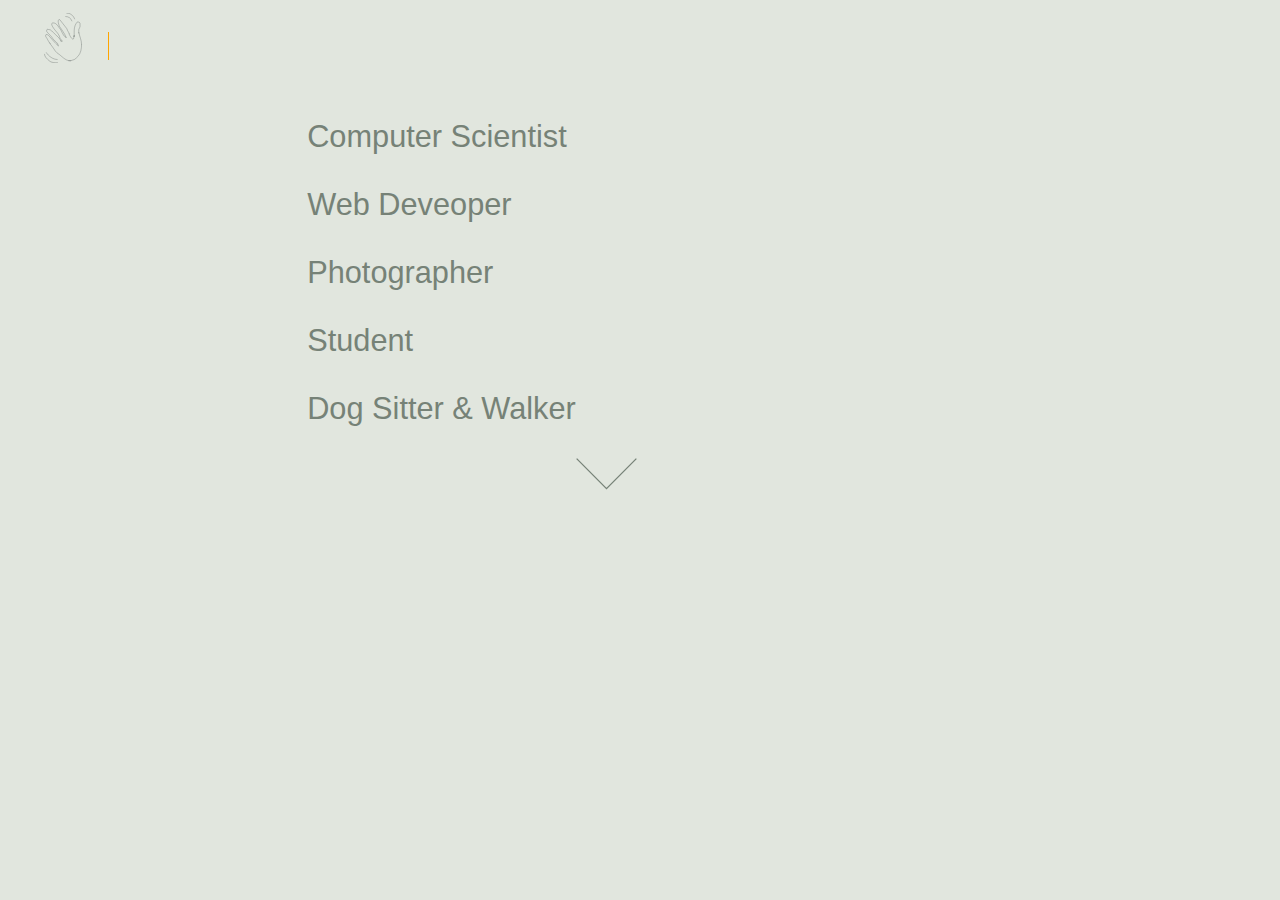
<file: index.html>
<!----------------------------------------
* @author: Taylor McPherson
* 
* WDD Final Project, index.html
------------------------------------------>
<!DOCTYPE html>
<html>
<meta name="viewport" content="width=device-width, initial-scale=1.0">
<head>
	<title> TAYLOR MCPHERSON </title>
	<link rel="stylesheet" type="text/css" href="assets/css/style.css">
	<link href="https://fonts.googleapis.com/css?family=Source+Code+Pro" rel="stylesheet">
	<script src="https://ajax.googleapis.com/ajax/libs/jquery/3.3.1/jquery.min.js"></script>
	<script src="assets/script/scriptIndex.js"></script>
</head>
<body>
	<div class="header">
		<img id="waveIcon" src="assets/img/handWave.svg">
		<div id="greetingHolder"><p id="greeting"> HI, I'M <a href="about.html"> <span id="name">TAYLOR, </span> </a>
		 AND I'M A.....   </p></div>
	</div>

	<div class="innerDiv">
		<div id="leftCol">
			<p class="descriptors" id="d1">Computer Scientist</p>
			<p class="descriptors" id="d2">Web Deveoper</p>
			<p class="descriptors" id="d3">Photographer</p>
			<p class="descriptors" id="d4">Student</p>
			<p class="descriptors" id="d5">Dog Sitter & Walker</p>
		</div>
		<div id="rightCol">
			<img class="ills" id="img1" src="assets/img/coder.svg">
			<img class="ills" id="img2" src="assets/img/desktop.svg">
			<img class="ills" id="img3" src="assets/img/camera.svg">
			<img class="ills" id="img4" src="assets/img/student.svg">
			<img class="ills" id="img5" src="assets/img/dogWalk.svg">
		</div>
	</div>

	<div class="footer" id="homeFooter">
		<a class="downArrow" href="about.html"><img src="assets/img/downArrow.svg"></a>
	</div>

</body>
</html>
</file>
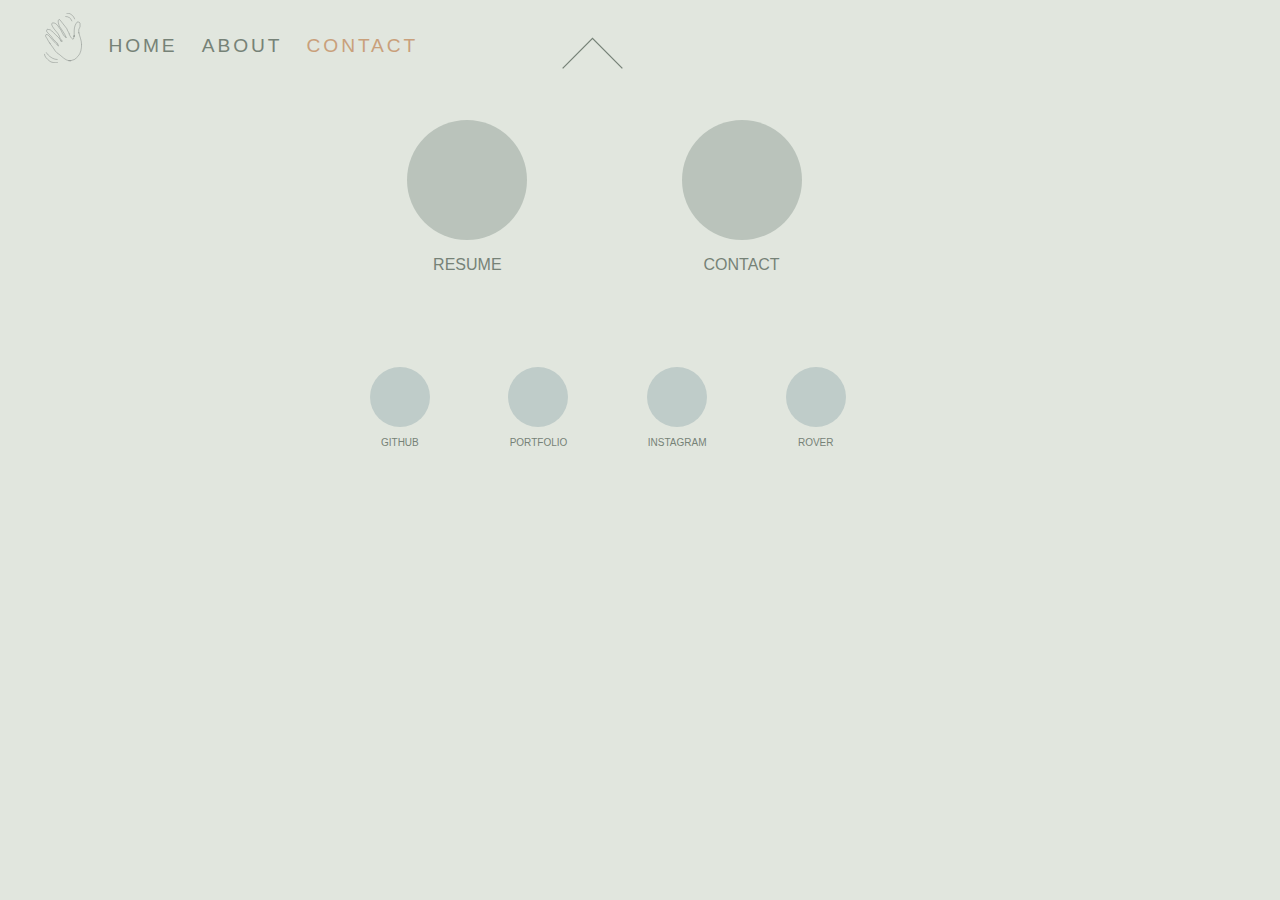
<file: contact.html>
<!----------------------------------------
* @author: Taylor McPherson
* 
* WDD Final Project, contact.html
------------------------------------------>
<!DOCTYPE html>
<html>
<meta name="viewport" content="width=device-width, initial-scale=1.0">
<head>
	<title>CONTACT</title>
	<link rel="stylesheet" type="text/css" href="assets/css/style.css">
	<link href="https://fonts.googleapis.com/css?family=Source+Code+Pro" rel="stylesheet">
	<script src="https://ajax.googleapis.com/ajax/libs/jquery/3.3.1/jquery.min.js"></script>
	<script src="assets/script/scriptContact.js"></script>
</head>
<body>
	<div class="header">
		<img class="headerDiv" id="waveIcon" src="assets/img/handWave.svg">
		<a class="headerDiv pages" id="h" href="index.html">HOME</a>
		<a class="headerDiv pages" id="a" href="about.html"> ABOUT</a>
		<a class="headerDiv pages" id="currPage" href="contact.html">CONTACT</a>
		<a class="upArrow" href="about.html"><img src="assets/img/upArrow.svg"></a>
	</div>

	<div class="contactInner">
		<div id="row1">
			<div id="bCircle">
				<div class="bigCircle" id="resumeCirc">
					<embed id="resume" src="assets/pdf/resume.pdf" width="500px", height="400px">
				</div>
				<p class="bigDescrip" id="resumeDescrip">RESUME</p>
			</div>
			<div id="bCircle">
				<div class="bigCircle" id="formCirc">
					<form class="contactForm" id="formId" method="post">
						<input id="userName" type="text" name="userName" placeholder="NAME">
						<input id="userEmail" type="email" name="userEmail" placeholder="EMAIL">
						<textarea id="message" type="text" name="message" placeholder="MESSAGE"></textarea>
						<input id="submitButton" type="button" value="SEND"> 
						<p id="formSent"> This is just a prototype, and I did not recieve your message. Sorry! 
						If you really want to, you can reach me at contact.taylormcpherson(at)gmail</p>
					</form>
				</div>
				<p class="bigDescrip" id="formDescrip">CONTACT</p>
			</div>
		</div>

		<div id="row2">
			<div id="sCircle">
				<a class="smallCircle" id="gitCirc" href="https://github.com/tmm2176" target="_blank"></a>
				<p class="smallDescrip" id="gitDescrip">GITHUB</p>
			</div>
			<div id="sCircle">
				<a class="smallCircle" id="photoCirc" href="https://taylormcpherson.myportfolio.com/" target="_blank"></a>
				<p class="smallDescrip" id="photoDescrip"> PORTFOLIO</p>
			</div>
			<div id="sCircle">
				<a class="smallCircle" id="instaCirc" href="https://www.instagram.com/taylormele/" target="_blank"></a>
				<p class="smallDescrip" id="instaDescrip">INSTAGRAM</p>
			</div>
			<div id="sCircle">
				<a class="smallCircle" id="roverCirc" 
				href="https://www.rover.com/members/taylor-m-aloha-cant-wait-to-meet-your-pup/" target="_blank"></a>
				<p class="smallDescrip" id="roverDescrip">ROVER</p>
			</div>
		</div>
	</div>

</body>
</html>
</file>
<file: assets/css/style.css>
/****************************************
* @author: Taylor McPherson
* 
* WDD Final Project, style.css
*****************************************
/***************************************
*          Site-Wide STYLES
****************************************/

body {
	font-family: 'Roboto', sans-serif;
	background: #E1E6DE;
	margin:0;
}

p {
	font-family: 'Roboto', sans-serif;
	color:#768277;
}

a {
	text-decoration: none;
	color: #768277;
}

.header {
	display: flex;
	flex-direction: row;
	justify-content: flex-start;
	padding-top: 1%;
	padding-left: 2%;
	padding-right: 2%;
	margin-left: 1%;
	margin-bottom: 1%;
}

#waveIcon {
	width: 50px;
	height: 50px;
	display: flex;
	justify-content: center;
	animation: handWave 1s infinite;
	margin-right: 20px;
}

#waveIcon:hover {
	opacity: 1;
	cursor: default;
	border-bottom: none;
}

.upArrow {
	display: flex;
	margin-left: 9.8%;
	margin-right: 50%;
	margin-top: 2%;
	width: 48px;
	height: 32px;
}

.upArrow:hover {
	transform: translateY(-2px);
	cursor: pointer;
	opacity: 0.5;
	text-decoration: none;
	border-bottom: none;
}

.downArrow {
	display: flex;
	width: 48px;
	height: 32px;
}

.downArrow:hover {
	transform: translateY(2px);
	cursor: pointer;
	opacity: .5;
}


.innerDiv {
	margin-top: 0px;
	display: flex;
	flex-direction: row;
	align-items: flex-start;
}


.footer {
	display: flex;
	align-items: center;
	position: absolute;
	margin-top: 2%;
	margin-bottom: 3%;
	margin-left: 45%;
}


/******************************************
*          Home Page STYLES
******************************************/

#greeting {
	overflow: hidden;
	white-space: nowrap;
	letter-spacing: .15vw; 
	font-size: 1.5vw;
	margin-right: 100%;
	margin-bottom: 2%;
	border-right: .099em solid orange; /* typeCursor color */
	animation: typing 4s steps(40, end) 0.5s infinite, typeCursor 0.8s steps(70) infinite;

}

#greeting:hover {
	cursor: default;
}

#name {
	font-size: 1.9vw;
	cursor: pointer;
	color: #C9A07B;
}

#name:hover {
	opacity: .5;
	cursor: pointer;
}


#leftCol {
	display: flex;
	flex-direction: column;
	align-items: flex-start;
	flex-wrap: nowrap;
	margin-top: 3%;
	margin-left: 24%;
	margin-right: 8%;

}

.descriptors {
	display: flex;
	font-style: normal;
	flex-wrap: nowrap;
	font-weight: 300;
	font-size: 2.4vw;
	line-height: normal;
	margin-top: .5%;
}

.descriptors:hover {
	font-weight: 350; 
	cursor: default;
}


#rightCol {
	display: flex;
	flex-direction: column;
	align-items: flex-start;
	margin-right: 4%;
	margin-left: 4%;
	margin-bottom: 7%;
}

.ills {
	display: none;
	align-items: flex-start;
	width: 80%;
	height:  80%;
	margin-top: 30%;
}

#img1, #img2, #img3, #img4, #img5 {
	display: none;
}

#homeFooter {
	margin-top: 0;
}


/**********************************
*      Home Page ANIMATIONS 
************************************/

@keyframes handWave {
	0% {
        transform: rotate(0deg);
        
    }
    
    50% {
        transform: rotate(60deg);
        
    }
    100% {
        transform: rotate(10deg);
    }
}

/* @Source for typing and typeCursor: CSS-Tricks - Typewriter effect
	https://css-tricks.com/snippets/css/typewriter-effect/
 */
@keyframes typing {
	from {
		width: 0;
	}
  	to {
  		width: 100%;
  	}
}
@keyframes typeCursor {
  0%, 100%{
  	border-color: transparent; 
  }
  50% {
  	border-color: #768277;
  }
}

/*****************************************
*    About/Contact Page Shared STYLES
******************************************/

.headerDiv {
	display: flex;
	align-items: flex-end;
	flex-wrap: wrap;
	white-space: nowrap;
	letter-spacing: .15em; 
	font-size: 1.5vw;
	margin-right: 2%;
	border-right: .099em; /* typeCursor color */

}

.headerDiv:hover {
	cursor: pointer;
	border-bottom: 4px solid #BAC3BB;
}

.pages {
	margin-bottom: 1%;
}

#currPage {
	color: #C9A07B;
}

#currPage:hover {
	opacity: 1;
}

/*****************************************
*          About Page STYLES
******************************************/

#words {
	display: flex;
	flex-direction: column;
	align-items: flex-start;
}
#aboutWords {
	font-size: 1.5vw;
	font-weight: 200;
	padding-left: 120px;
	padding-right: 50px;
}

#finePrint {
	font-size: .9vw;
	padding-top: 1%;
	padding-left: 120px;
	padding-right: 50px;

}

#bold {
	font-weight: 400;
}

#pageLink {
	font-weight: 400;
}
#pageLink:hover {
	pointer: cursor;
	font-weight: 400;
	color: #C9A07B;
}

#selfPic {
	margin-right: 150px;
	border-radius: 50%;
}

#aboutInner {
	margin-top: 3%;
	align-items: center;
}


/*****************************************
*          Contact Page STYLES
******************************************/

.contactInner {
	display: flex;
	flex-direction: column;

}

#row1 {
	display: flex;
	flex-direction: row;
	flex-wrap: wrap;
	align-items: center;
	margin-left: 25.8%;
	margin-right: 24%;
	margin-bottom: 3%;
	margin-top: 3%;
}

#bCircle {
	display: flex;
	flex-direction: column;
	align-items: center;
	padding-left: 12%;
	padding-right: 12%;
}

.bigCircle {
	display: flex;
	width: 120px;
	height: 120px;
	border-radius: 50%;
	background-color: #BAC3BB;
}

.bigCircle:hover {
	opacity: .5;
	cursor: pointer;
	background-color: #FFDFC2;
	box-shadow: 2px 2px 8px 2px #768277;
}

#bigDescrip {
	display: flex;
	font-size: 14px;
}

#resume {
	display: none;
	box-shadow: 2px 2px 8px 2px #768277;
}

#resume:hover {
	opacity: 1;
	cursor: default;
}

.contactForm {
	display: none;
	flex-direction: column;
	align-items: center;
	box-shadow: 2px 2px 8px 2px #768277;
	width: 350px;
	height: 380px;
	border-radius: 15%;
	padding-top: 7%;
	outline: none;
}

::placeholder {
	color: #BAC3BB; }

.contactForm input[type="text"], .contactForm input[type="email"]{
	width: 80%;
	height: 15%;
	margin-left: 9%;
	margin-top: 5%;
	margin-right: 5%;
	outline: none;
	background: #F6FAF4;
	text-align: center;
	font-size: 1vw;
	font-family: 'Roboto', sans-serif;
	color: #768277;
	border: .5px solid transparent;

}

.contactForm textarea[type="text"] {
	width: 80%;
	height: 15%;
	margin-left: 9%;
	margin-top: 5%;
	margin-right: 5%;
	outline: none;
	background: #F6FAF4;
	text-align: center;
	font-size: 1vw;
	font-family: 'Roboto', sans-serif;
	resize: none;
	padding-top: 5%;
	color: #768277;
	border: .5px solid transparent;
}

.contactForm input[type="button"] {
	width: 82%;
	height: 10%;
	margin-left: 8.8%;
	margin-top: 5%;
	margin-right: 5%;
	background: #D0DEDB;
	outline: none;
	text-align: center;
	font-size: 1.5vw;
	box-shadow: 2px 2px 8px 2px #768277;
	cursor: pointer;
	font-family: 'Roboto', sans-serif;
	color: #768277;
	border: .5px solid transparent;
}

#userName:hover, #userEmail:hover, #message:hover {
	border: .5px solid #C9A07B;
}

#submitButton:hover {
	background-color: #BFCCC9;
	box-shadow: 2px 2px 8px 2px #C9A07B;

}
#submitButton:active {
	transform: translateY(2px);
}

#formSent {
	display: none;
	width: 82%;
	height: 10%;
	margin-left: 8.8%;
	margin-top: 5%;
	margin-right: 5%;
	text-align: center;
	font-size: 1vw;
}

#row2 {
	display: flex;
	flex-direction: row;
	align-items: center;
	flex-wrap: wrap;
	margin-left: 24.8%;
	margin-right: 24%;
	margin-top: 3%;
}

#sCircle {
	display: flex;
	flex-direction: column;
	align-items: center;
	padding-left: 8%;
	padding-right: 4%;
}

.smallCircle {
	display: flex;
	width: 60px;
	height: 60px;
	border-radius: 50%;
	background-color: #BFCCC9;
}

.smallCircle:hover {
	opacity: .5;
	cursor: pointer;
	background-color: #FFDFC2;
	box-shadow: 2px 2px 8px 2px #768277;
}

.smallDescrip {
	display: flex;
	font-size: 10px;
	align-items: center;
}
</file>
